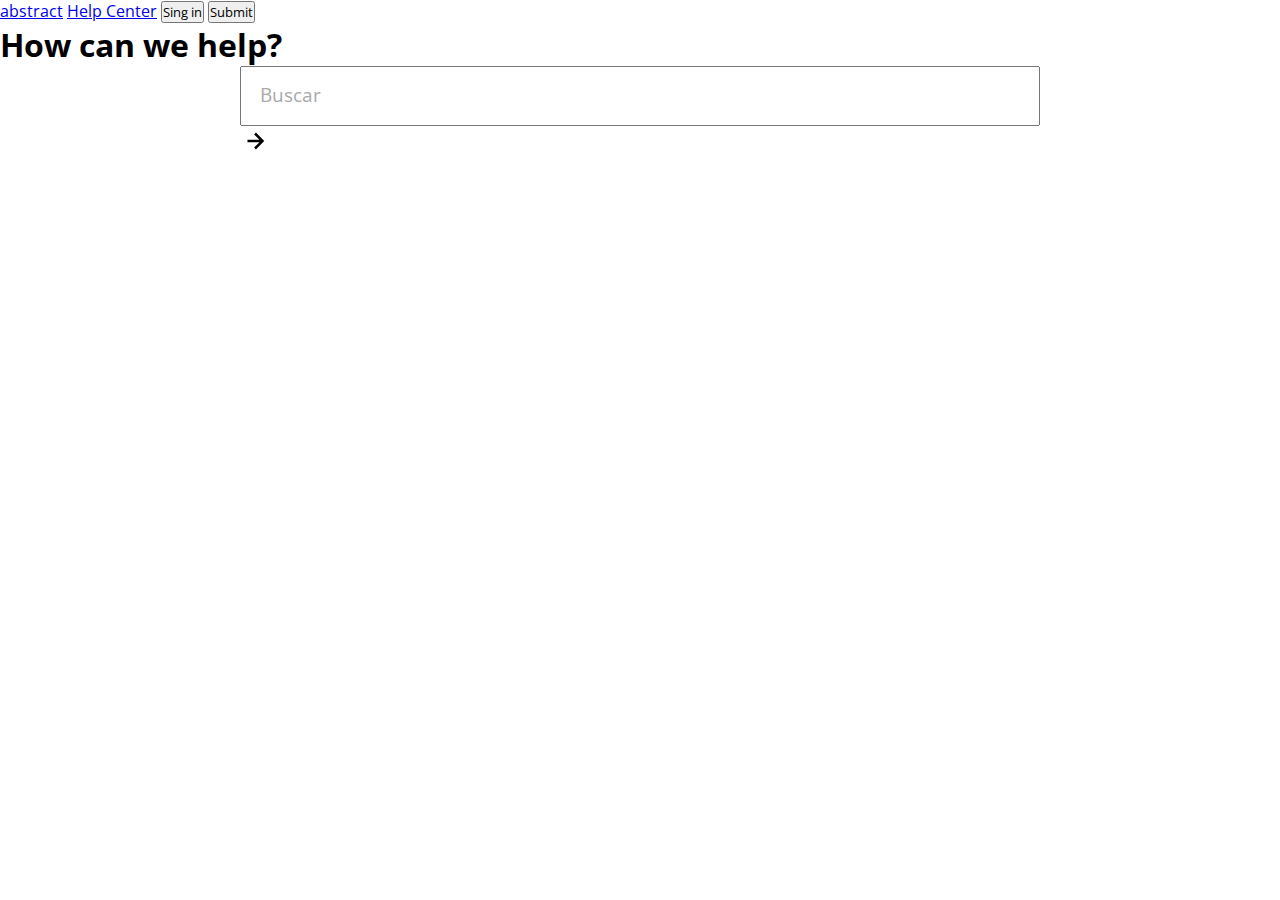
<file: how_can_we_help/index.html>
<!DOCTYPE html>
<html lang="pt-br">
<head>
    <meta charset="UTF-8">
    <meta name="viewport" content="width=device-width, initial-scale=1.0">
    <title>Central Help</title>
    <link rel="stylesheet" href="style.css">
</head>
<body>
    <header>
        <nav>
            <a href="https://www.abstract.com/" target="_blank">abstract</a>
            <a href="https://help.abstract.com/hc/en-us" target="_blank">Help Center</a>
            <input type="button" value="Sing in" id="Sing">
            <input type="button" value="Submit" id="Submit">
        </nav>
        <h1>How can we help?</h1>
        <div id="search">
            <label for="busca" id="busc">Buscar</label>
            <input type="search" name="busca" id="busca"><img src="imagens/right-arrow-alt-regular-24.png" alt="Seta">
        </div>
    </header>
    <main>

    </main>
    <footer>

    </footer>
</body>
</html>
</file>
<file: how_can_we_help/style.css>
@charset "UTF-8";

@import url('https://fonts.googleapis.com/css2?family=Open+Sans:ital,wght@0,300..800;1,300..800&family=Roboto:ital,wght@0,100;0,300;0,400;0,500;0,700;0,900;1,100;1,300;1,400;1,500;1,700;1,900&display=swap');

:root{
    --co1: #4C5FD5;
    --co2: #dadbf1;
    --co3: #000;
    --co4: #fff;

    --font-padrao: "Open Sans", "Roboto", Arial, Sans-serif;
    --padding-padrao: 10px;
}

*{
    margin: 0px;
    padding: 0px;
    font-family: var(--font-padrao);
}


div#search{
    position: relative;
    width: 800px;
    min-width: 300px;
    margin: auto;
    height: 60px;
    min-height: 30px;
}
input#busca{
    width: 100%;
    height: 100%;
    text-indent: 20px;
    font-size: 1.2em;
}
label#busc{
    position: absolute;
    left: 0%;
    color: #aaa;
    font-size: 1.2em;
    text-indent: 20px;
    margin-top: 15px;
}
img#bus{
    display: inline-block;
    margin: auto;
}
</file>
